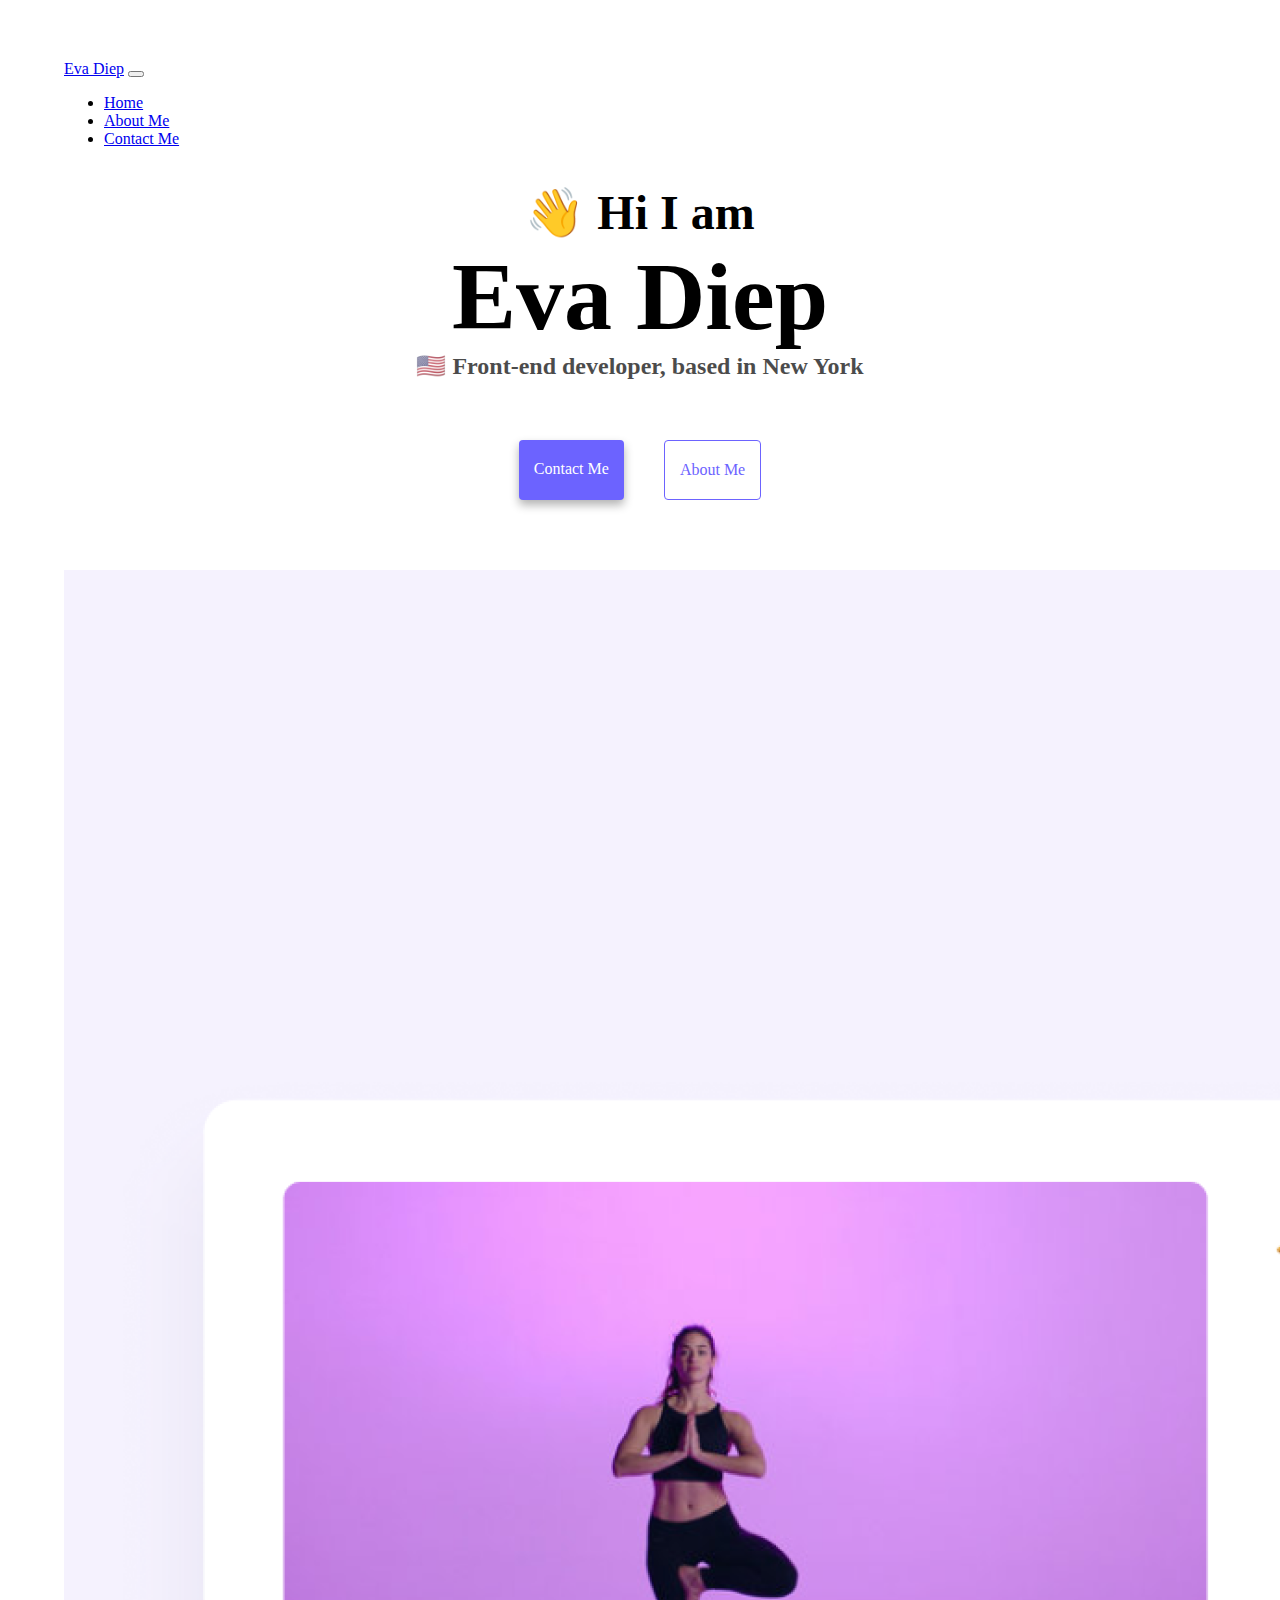
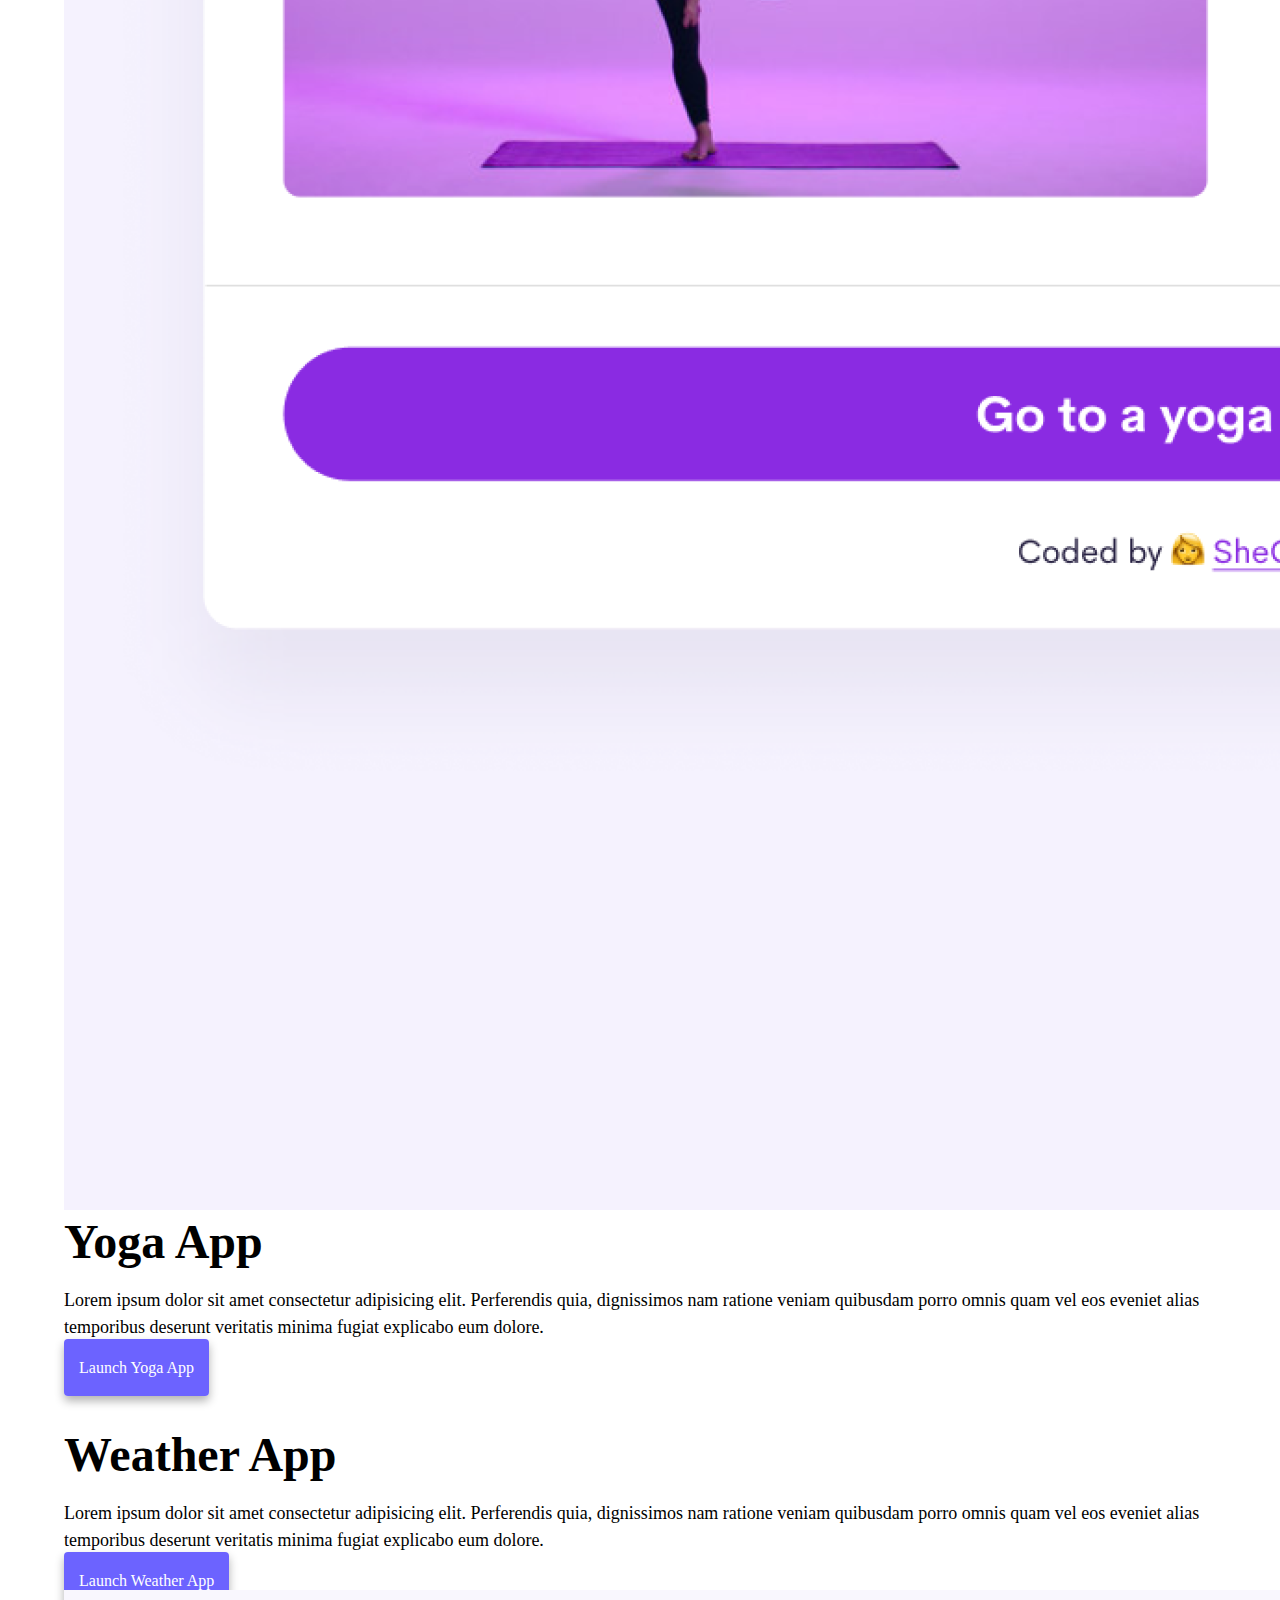
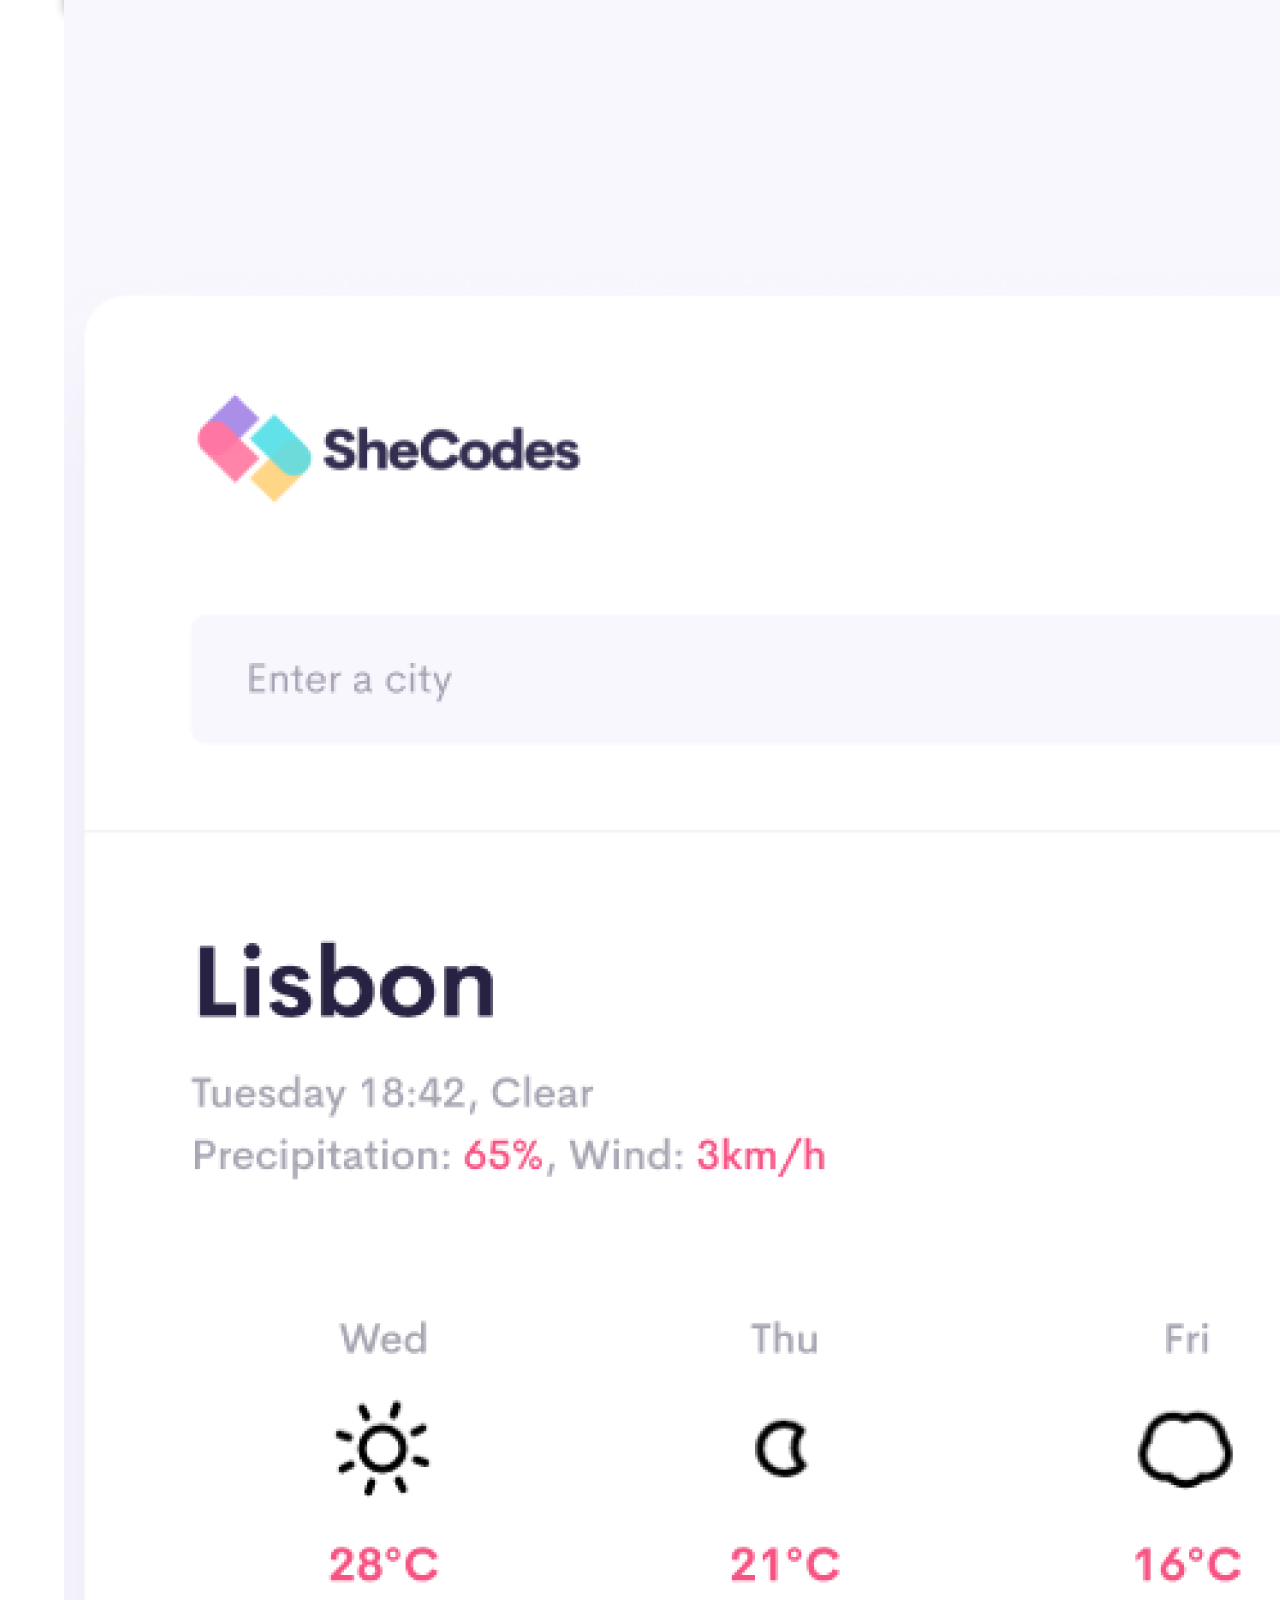
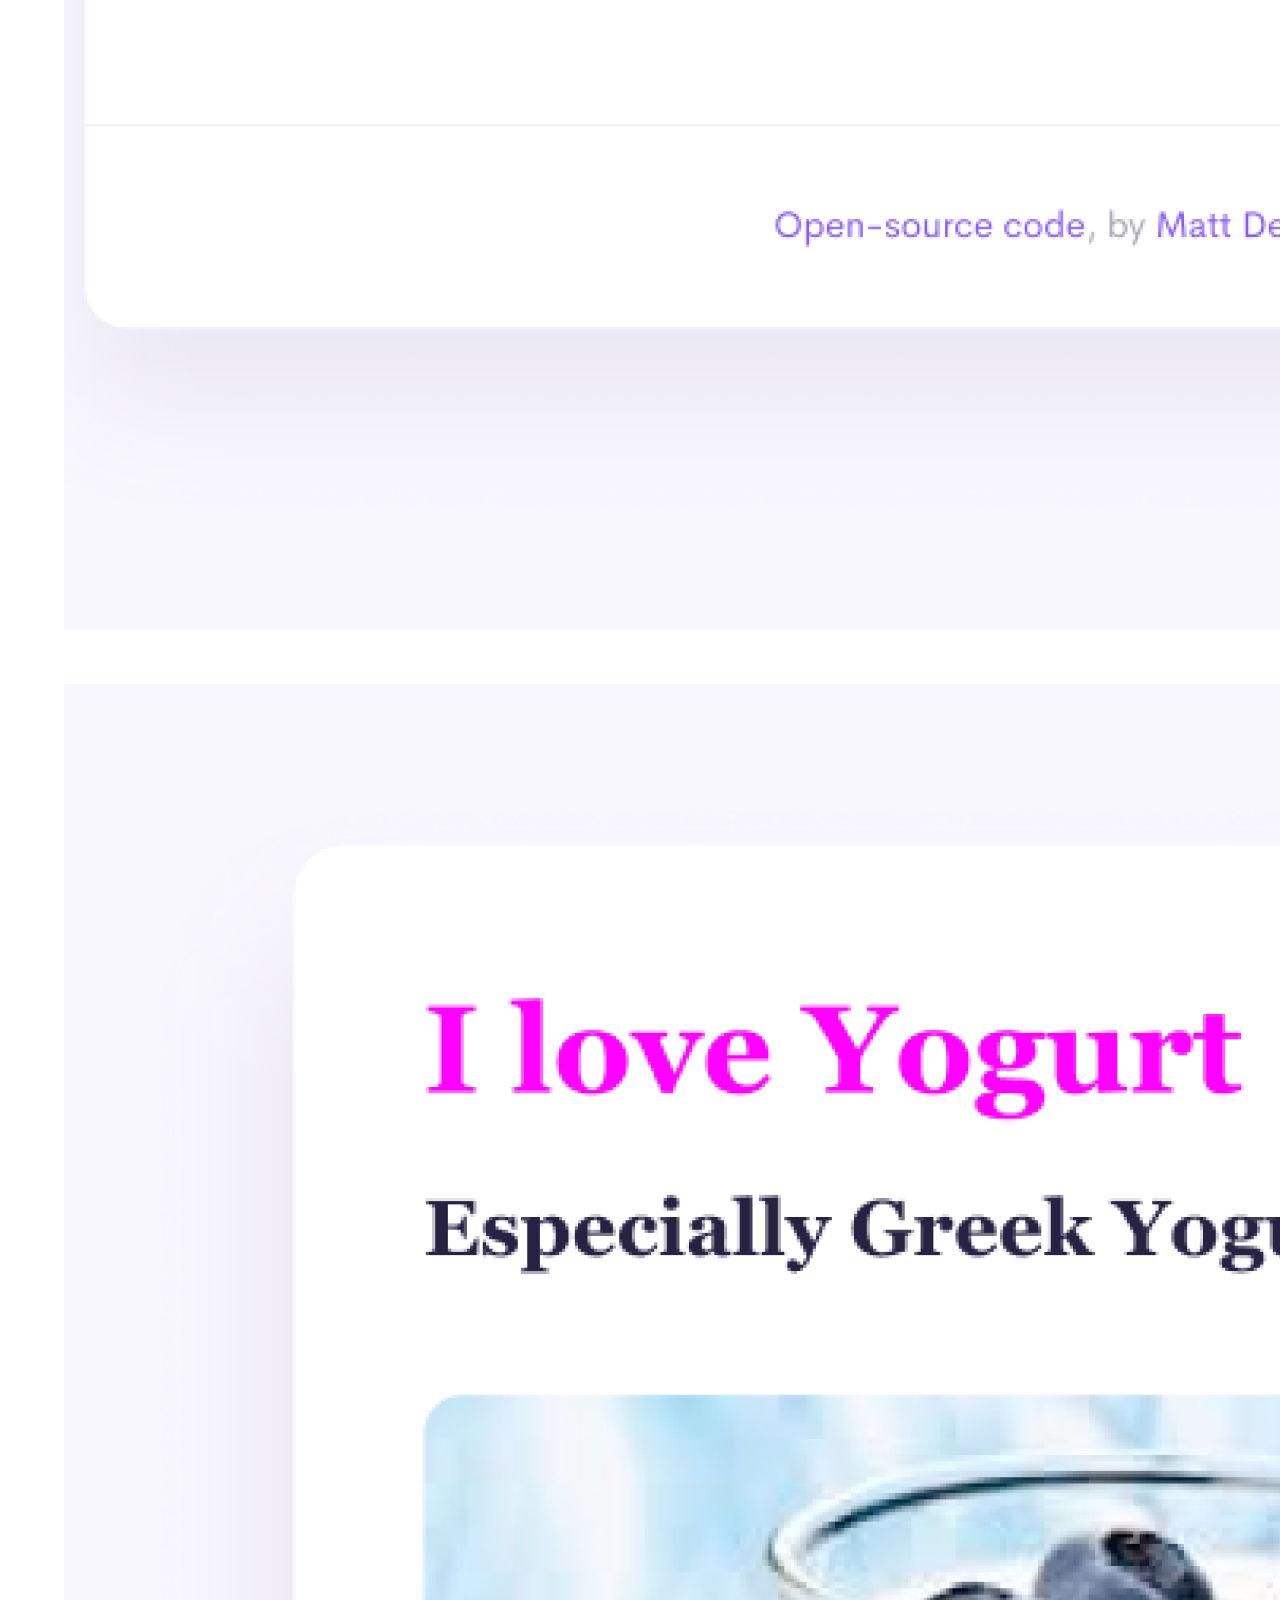
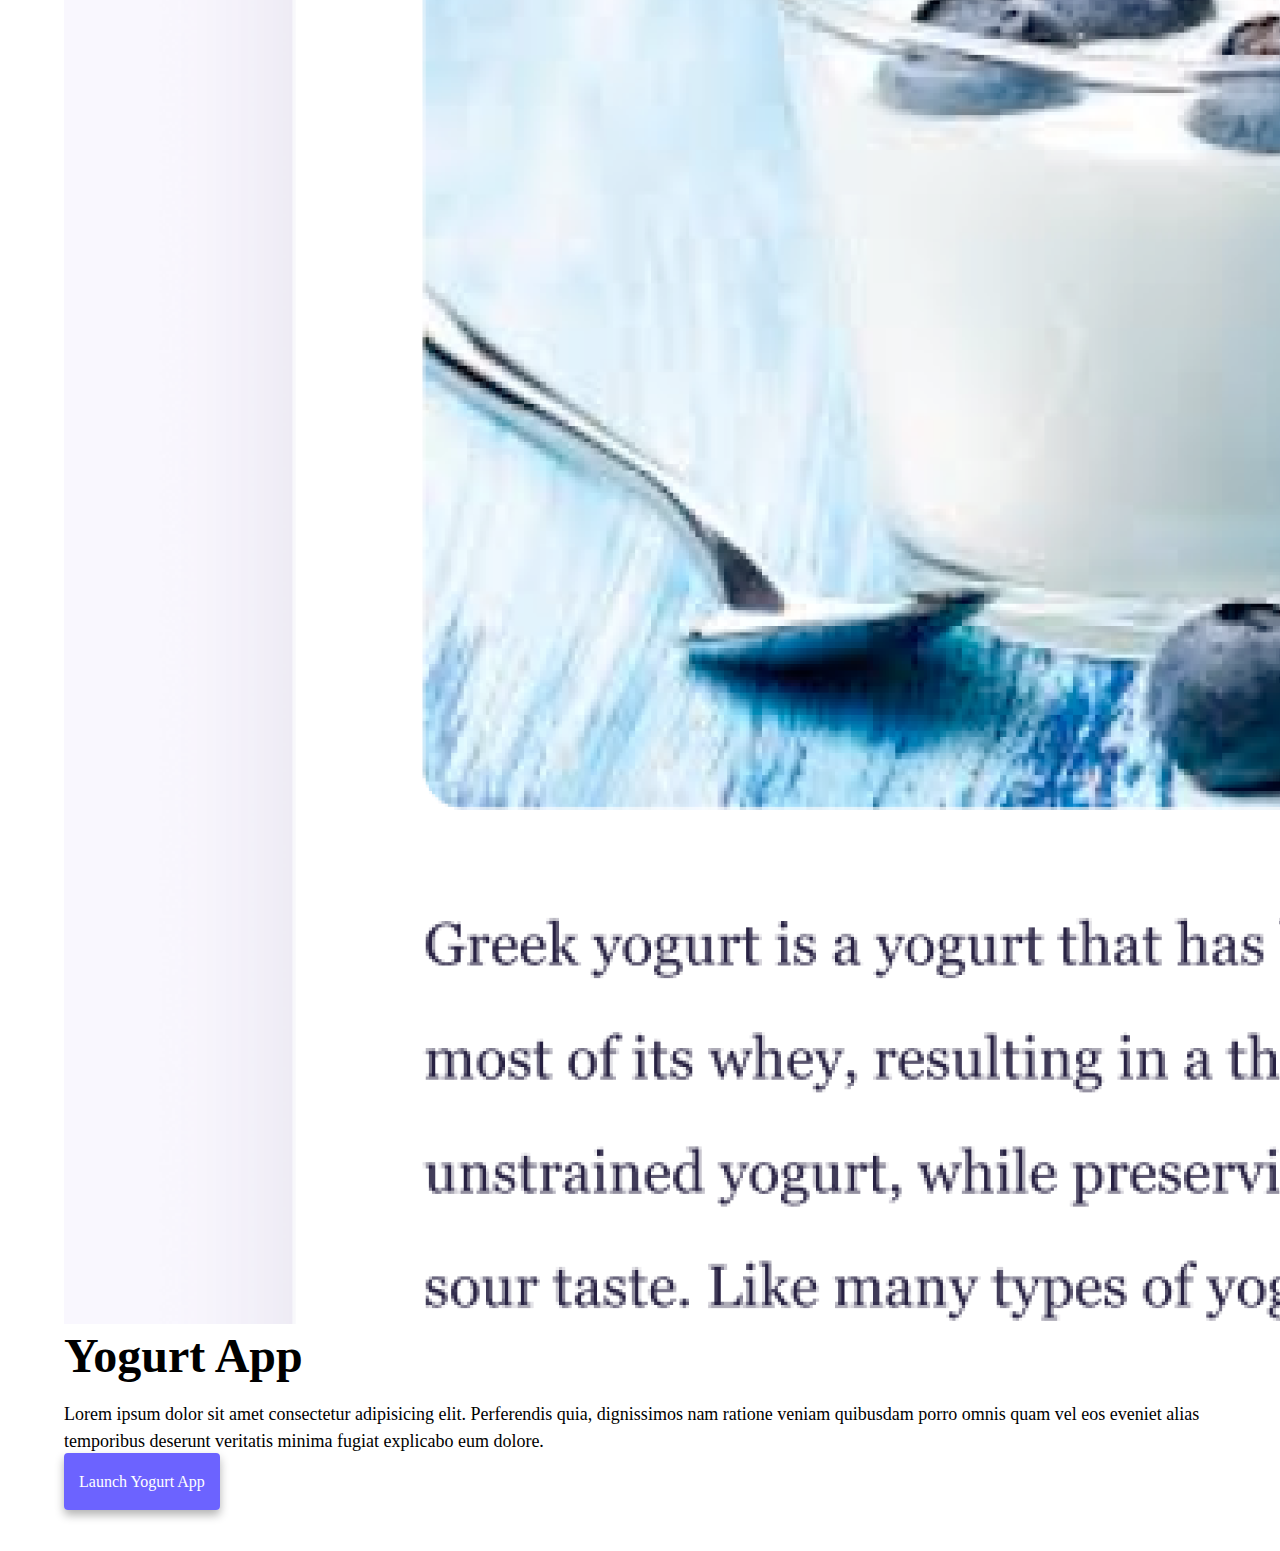
<file: index.html>
<!DOCTYPE html>
<html lang="en">
  <head>
    <meta charset="UTF-8" />
    <meta http-equiv="X-UA-Compatible" content="IE=edge" />
    <meta
      name="description"
      content="I am Eva Diep and this is my website."
    /> 
    <meta name="viewport" content="width=device-width, initial-scale=1.0" />
    <title>Eva Diep</title>
    <link href="https://cdn.jsdelivr.net/npm/bootstrap@5.1.0/dist/css/bootstrap.min.css" rel="stylesheet" integrity="sha384-KyZXEAg3QhqLMpG8r+8fhAXLRk2vvoC2f3B09zVXn8CA5QIVfZOJ3BCsw2P0p/We" crossorigin="anonymous">
    <script src="https://cdn.jsdelivr.net/npm/bootstrap@5.1.0/dist/js/bootstrap.bundle.min.js" integrity="sha384-U1DAWAznBHeqEIlVSCgzq+c9gqGAJn5c/t99JyeKa9xxaYpSvHU5awsuZVVFIhvj" crossorigin="anonymous"></script>
    <link rel="stylesheet" href="css/style.css" />
  </head>
  <body>
    <nav class="navbar navbar-expand-lg navbar-light bg-light fixed-top">
      <div class="container-fluid">
        <a class="navbar-brand" href="index.html" title="Eva Diep">Eva Diep</a>
        <button
          class="navbar-toggler"
          type="button"
          data-bs-toggle="collapse"
          data-bs-target="#navbarSupportedContent"
          aria-controls="navbarSupportedContent"
          aria-expanded="false"
          aria-label="Toggle navigation"
        >
          <span class="navbar-toggler-icon"></span>
        </button>
        <div class="collapse navbar-collapse" id="navbarSupportedContent">
          <ul class="navbar-nav me-auto mb-2 mb-lg-0">
              <li class="nav-item">
                  <a class="nav-link" aria-current="page" href="index.html" title="Home"
                    >Home</a
                  >
                </li>
            <li class="nav-item">
              <a class="nav-link" aria-current="page" href="about.html"
               title="About Me" >About Me</a
              >
            </li>
            <li class="nav-item">
              <a class="nav-link" href="about.html#contact" title="Contact Me">Contact Me</a>
            </li>
          </ul>
        </div>
      </div>
    </nav>
    <h2>👋 Hi I am</h2>
    <h1>Eva Diep</h1>
    <h3>🇺🇸 Front-end developer, based in New York</h3>
    <div class="navigation-links">
      <a href="about.html#contact" class="contact-link" title="Contact Me">Contact me</a>
      <a href="about.html" class="about-link" title="About Me">About me</a>
    </div>
    <div class="container-fluid">
      <div class="row mb-5">
        <div class="col-sm-6 p-0">
          <img src="images/yoga.png" alt="yoga" class="img-fluid rounded d-none d-sm-block" />
        </div>
        <div class="col-sm-6">
          <h2 class="left mb-5">Yoga App</h2>
          <p class="left mb-5">
            Lorem ipsum dolor sit amet consectetur adipisicing elit. Perferendis
            quia, dignissimos nam ratione veniam quibusdam porro omnis quam vel
            eos eveniet alias temporibus deserunt veritatis minima fugiat
            explicabo eum dolore.
          </p>
          <a href="#" class="link mb-5 btn project-link" title="Launch Yoga App">Launch Yoga App</a>
        </div>
        <div class="row">
          <div class="col-sm-6">
            <h2 class="left mb-5">Weather App</h2>
            <p class="left mb-5">
              Lorem ipsum dolor sit amet consectetur adipisicing elit. Perferendis
              quia, dignissimos nam ratione veniam quibusdam porro omnis quam vel
              eos eveniet alias temporibus deserunt veritatis minima fugiat
              explicabo eum dolore.
            </p>
            <a href="#" class="link mb-5 btn project-link" title="Launch Weather App">Launch Weather App</a>
          </div>
          <div class="col-sm-6">
            <img src="images/weather.png" alt="weather" class="img-fluid rounded d-none d-sm-block" />
          </div>
      </div>
      <div class="row mb-5">
        <div class="col-sm-6 p-0">
          <img src="images/yogurt.png" alt="yogurt" class="img-fluid rounded d-none d-sm-block" />
        </div>
        <div class="col-sm-6">
          <h2 class="left mb-5">Yogurt App</h2>
          <p class="left mb-5">
            Lorem ipsum dolor sit amet consectetur adipisicing elit. Perferendis
            quia, dignissimos nam ratione veniam quibusdam porro omnis quam vel
            eos eveniet alias temporibus deserunt veritatis minima fugiat
            explicabo eum dolore.
          </p>
          <a href="#" class="link mb-5 btn project-link" title="Launch Yogurt App">Launch Yogurt App</a>
        </div>
    </div>
  </body>
</html>
</file>
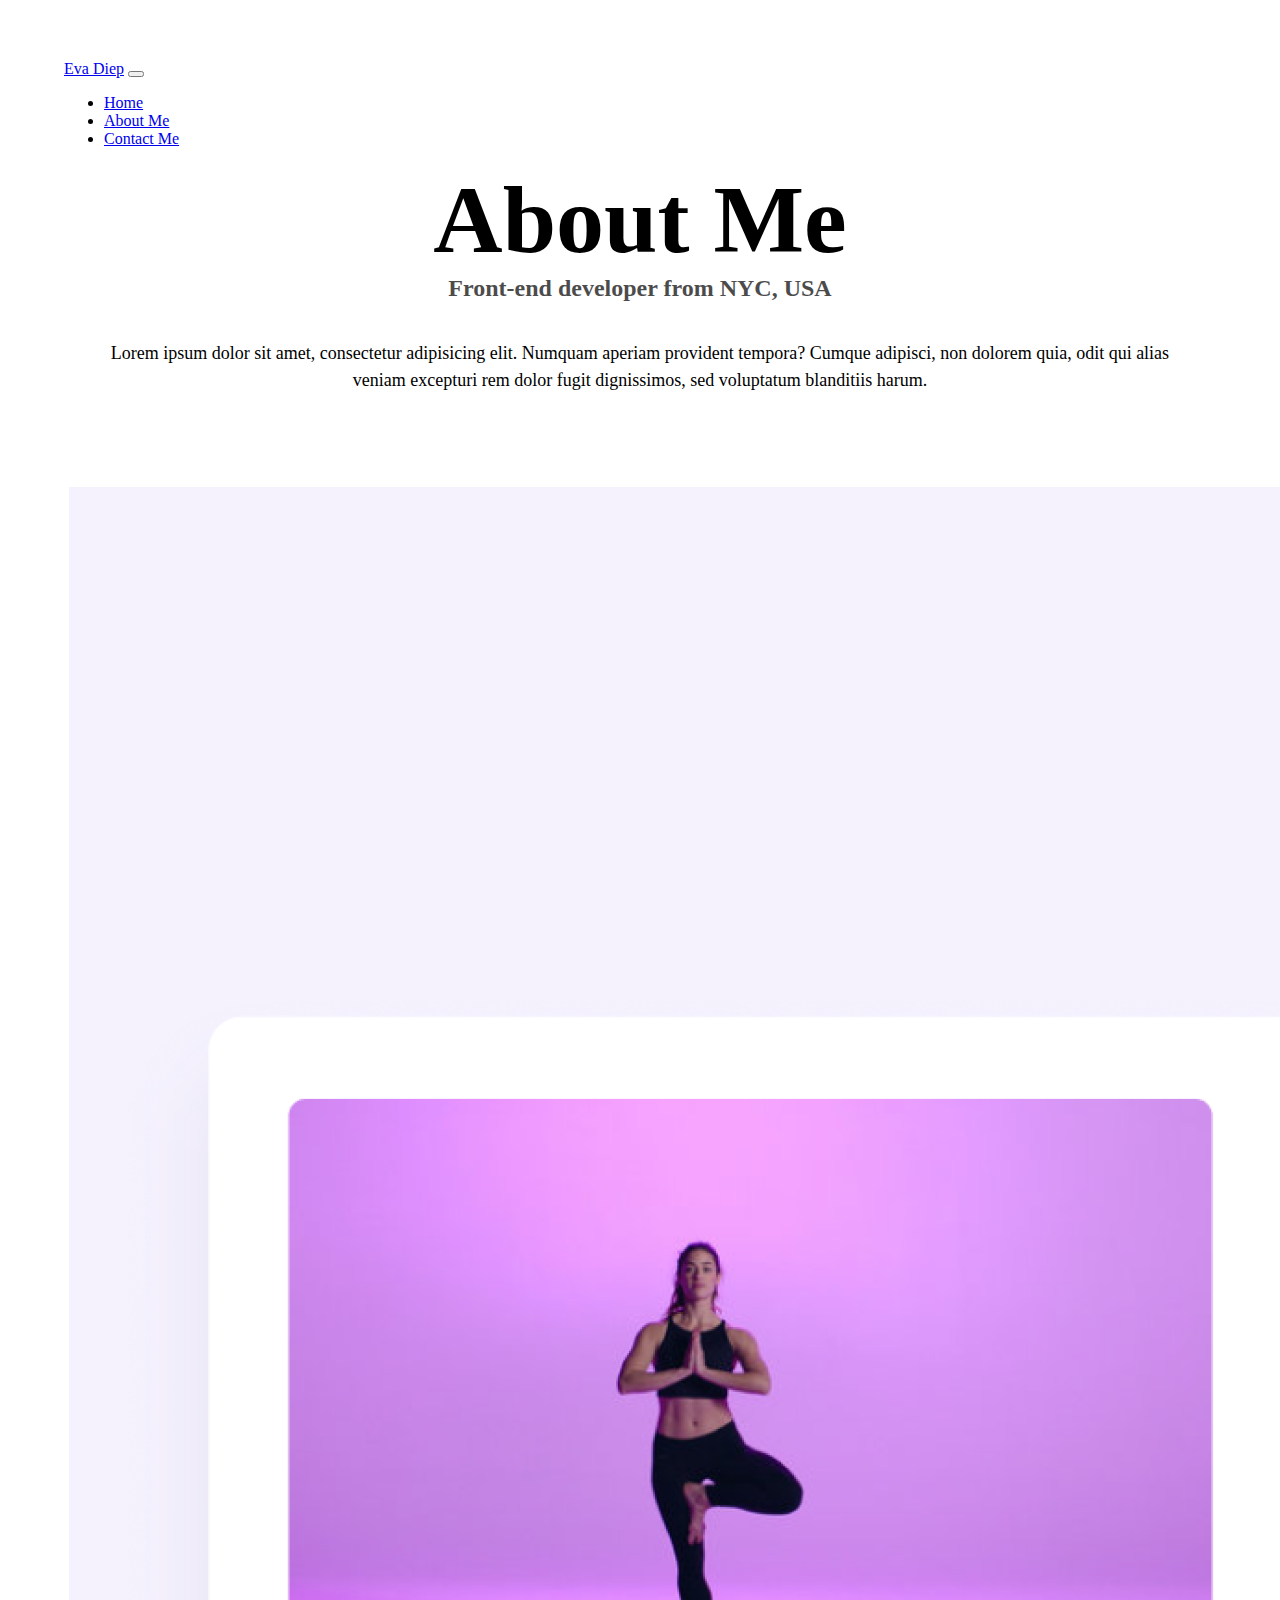
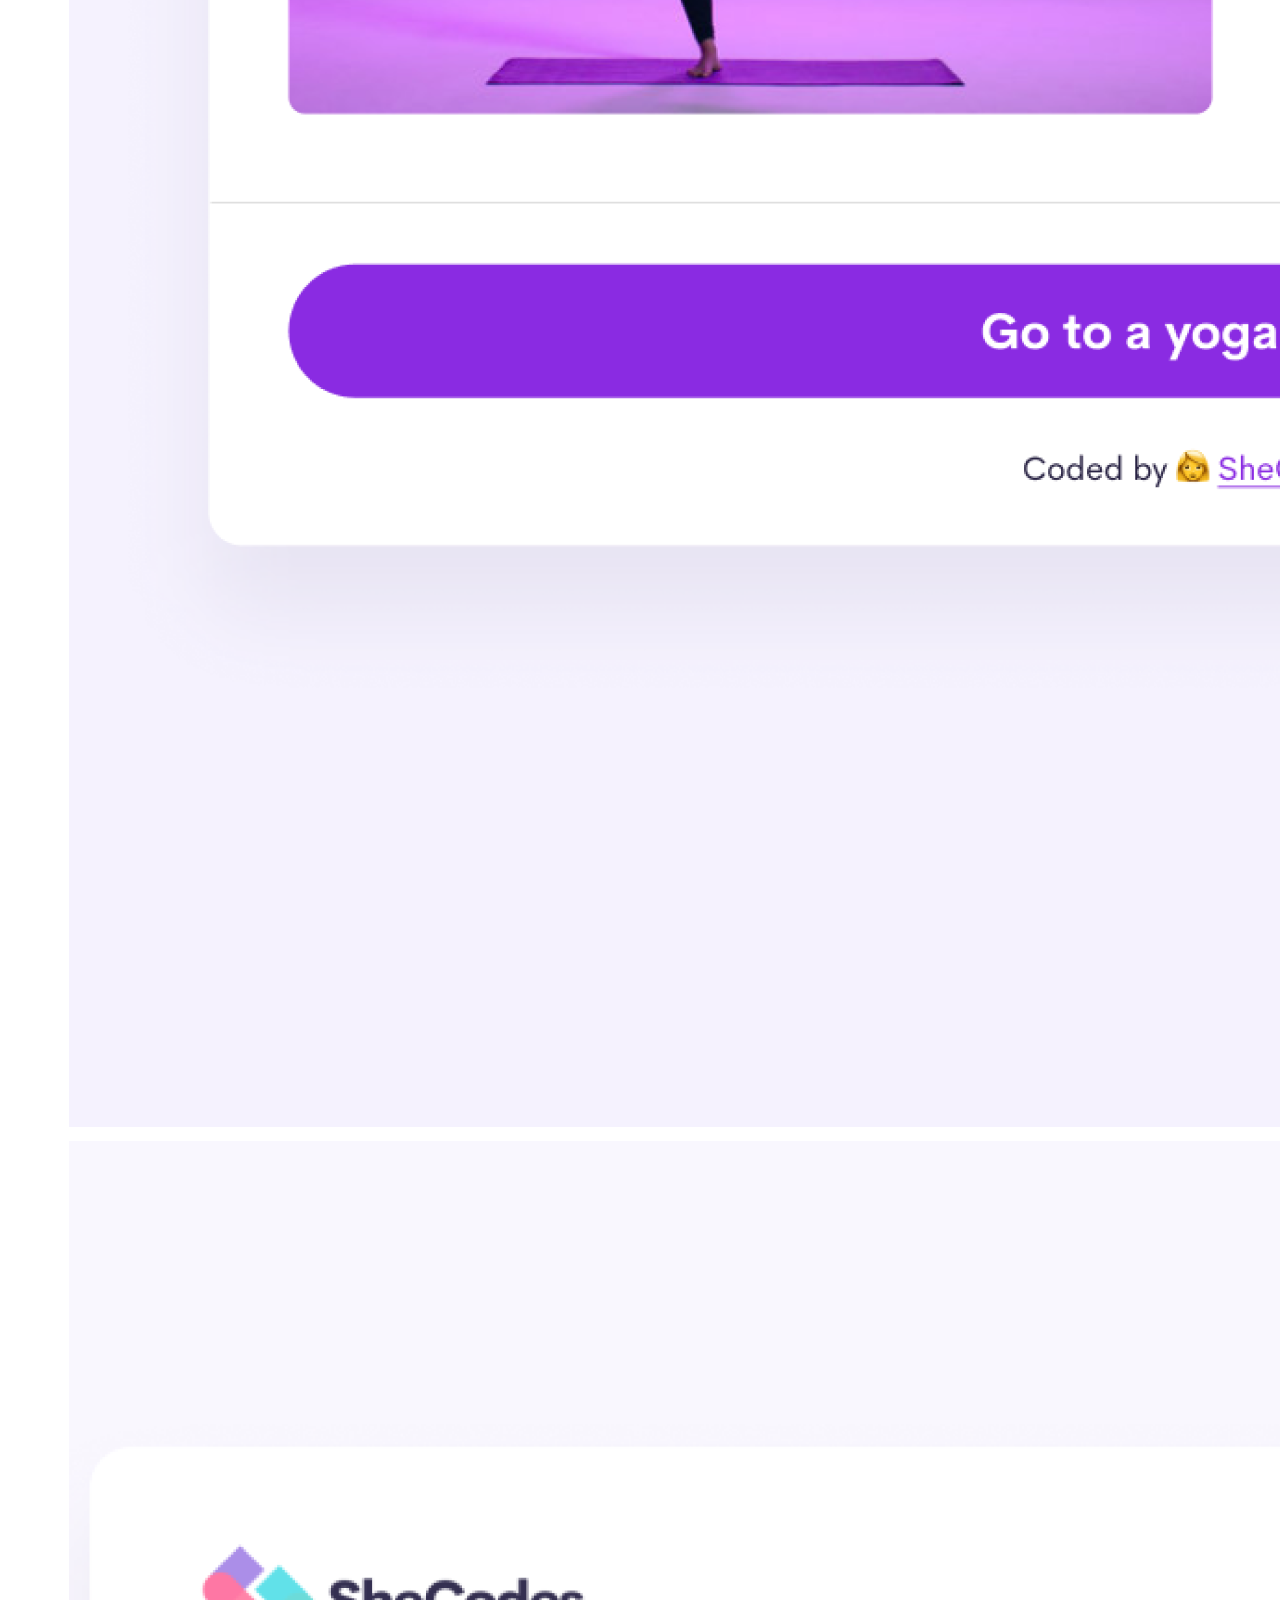
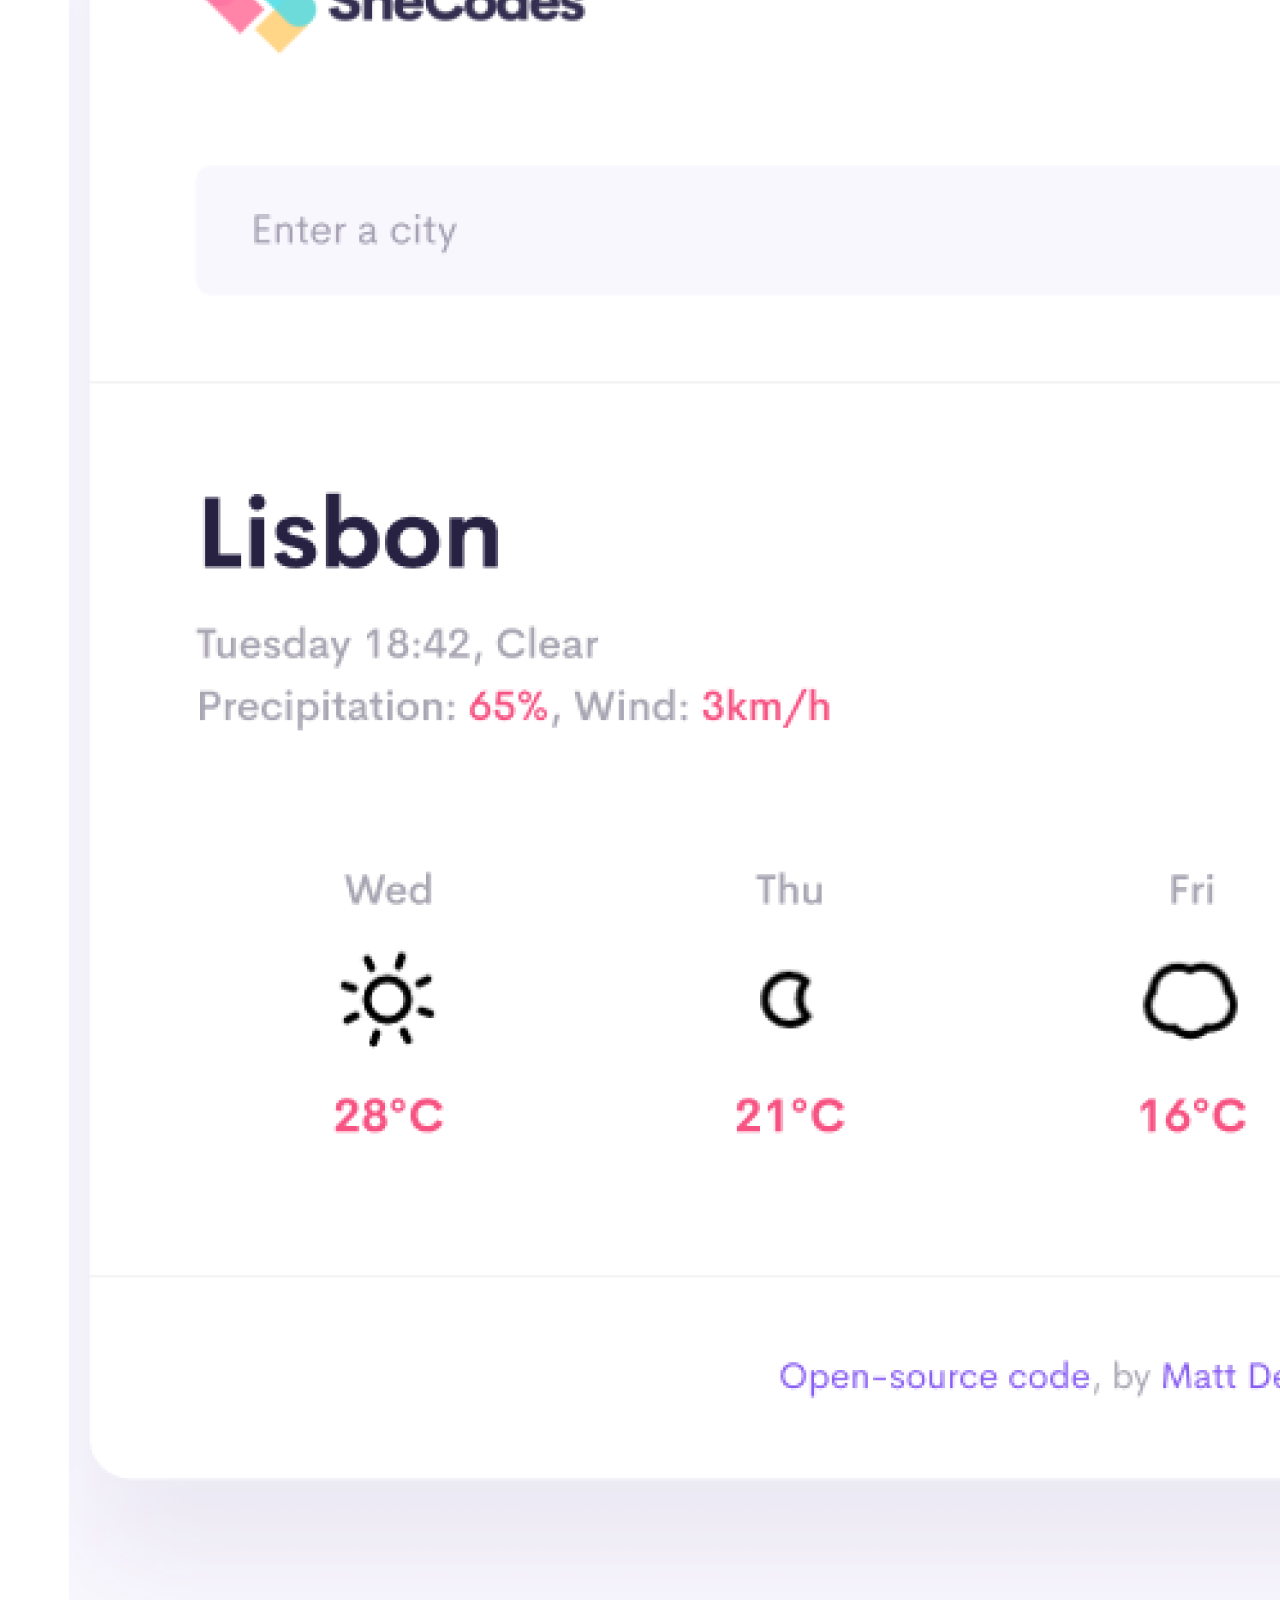
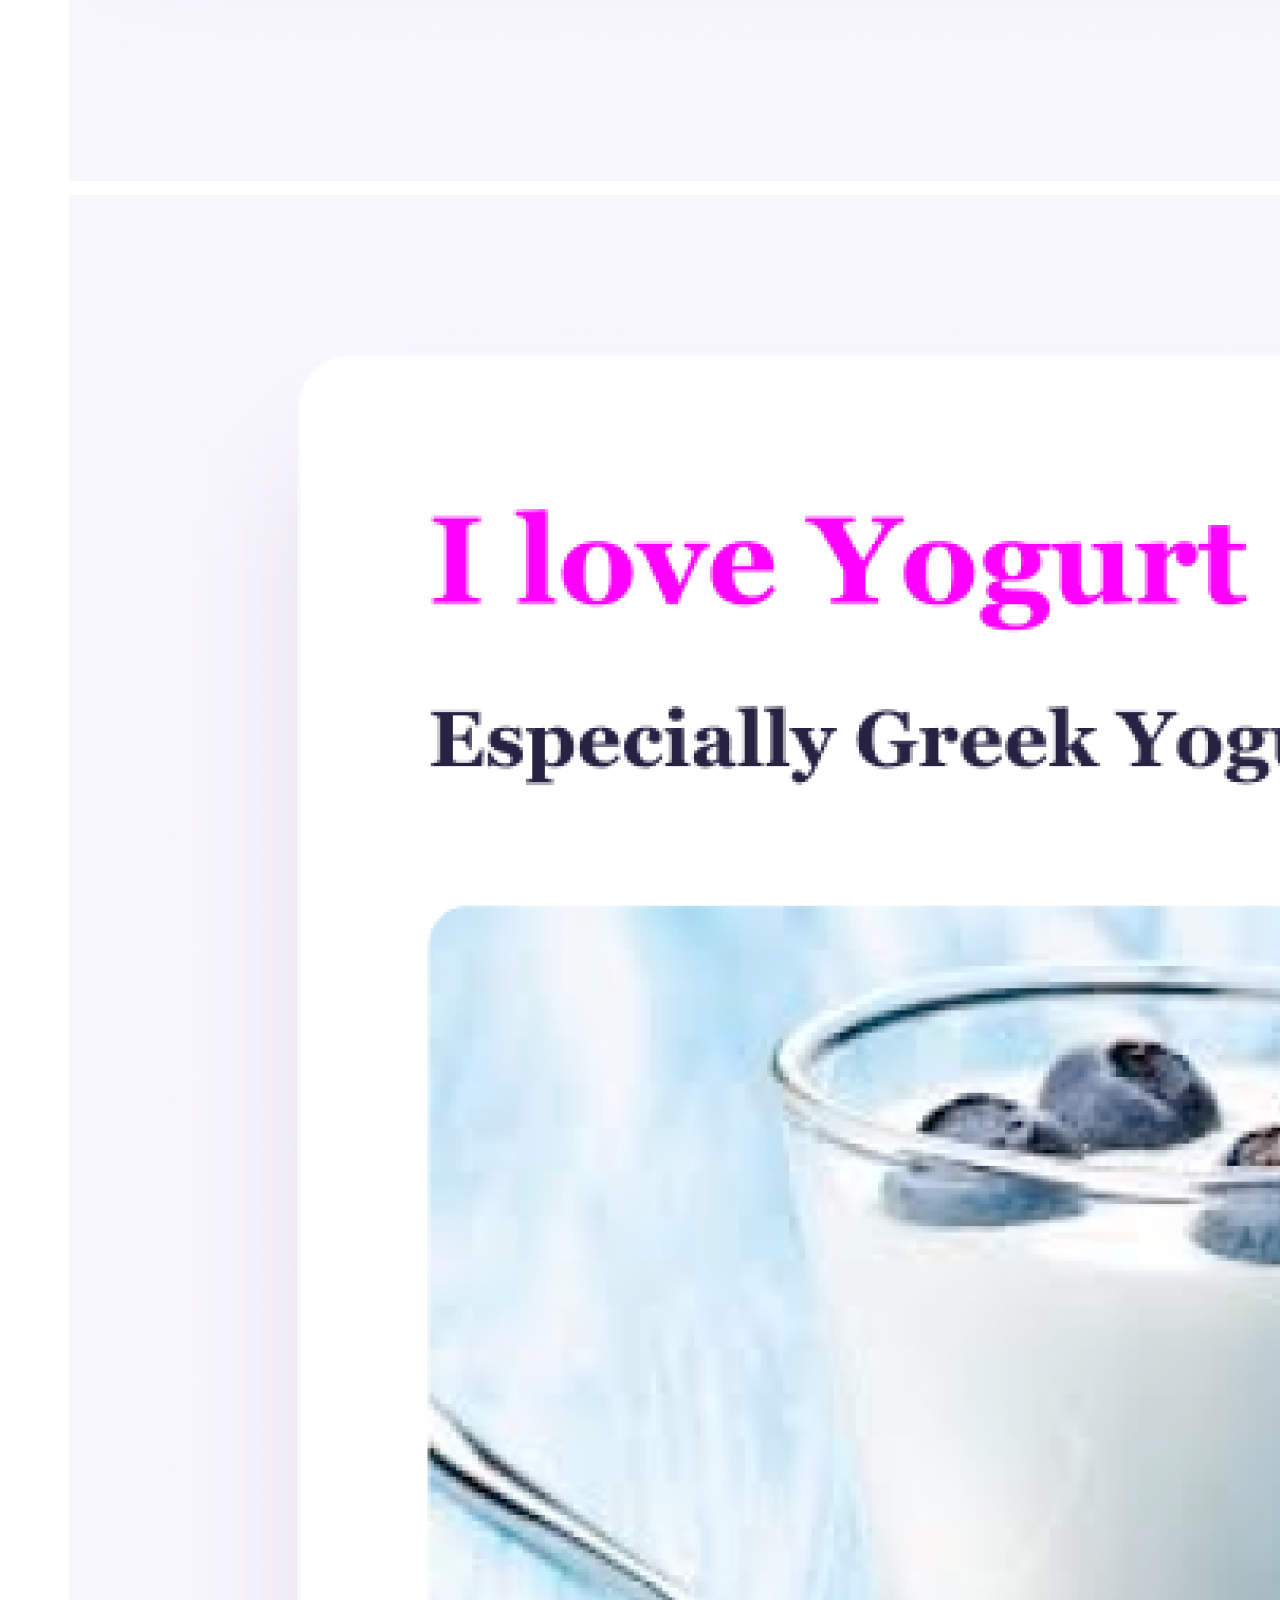
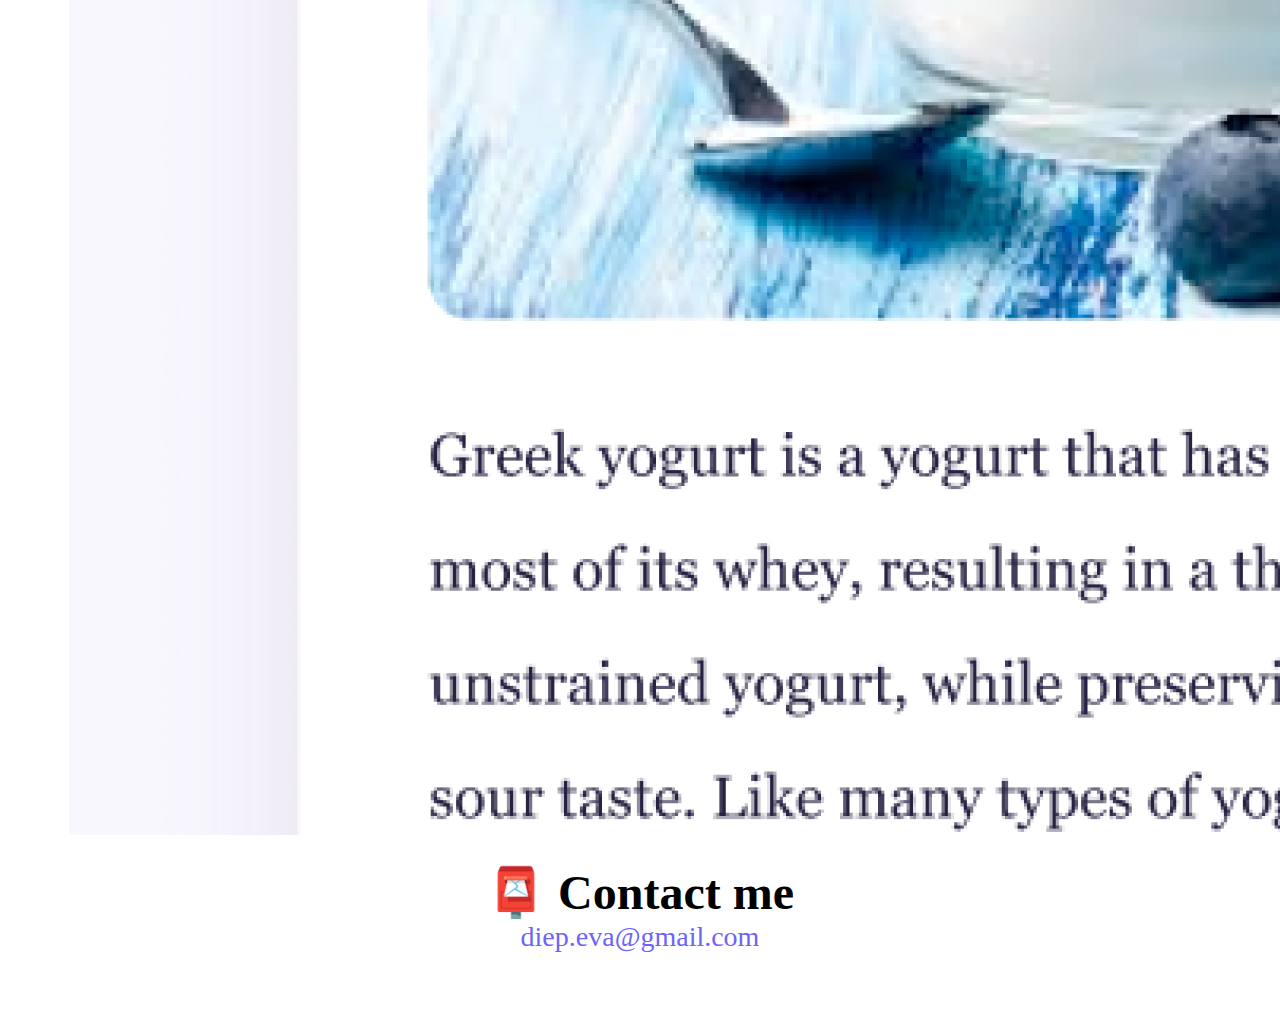
<file: about.html>
<!DOCTYPE html>
<html lang="en">
  <head>
    <meta charset="UTF-8" />
    <meta http-equiv="X-UA-Compatible" content="IE=edge" />
    <meta name="viewport" content="width=device-width, initial-scale=1.0" />
    <meta
      name="description"
      content="I am Eva Diep and this is a bit about me."
    />

    <title>About Eva</title>
    <link
      href="https://cdn.jsdelivr.net/npm/bootstrap@5.1.0/dist/css/bootstrap.min.css"
      rel="stylesheet"
      integrity="sha384-KyZXEAg3QhqLMpG8r+8fhAXLRk2vvoC2f3B09zVXn8CA5QIVfZOJ3BCsw2P0p/We"
      crossorigin="anonymous"
    />
    <script
      src="https://cdn.jsdelivr.net/npm/bootstrap@5.1.0/dist/js/bootstrap.bundle.min.js"
      integrity="sha384-U1DAWAznBHeqEIlVSCgzq+c9gqGAJn5c/t99JyeKa9xxaYpSvHU5awsuZVVFIhvj"
      crossorigin="anonymous"
    ></script>
    <link rel="stylesheet" href="css/style.css" />
  </head>
  <body>
    <nav class="navbar navbar-expand-lg navbar-light bg-light fixed-top">
      <div class="container-fluid">
        <a class="navbar-brand" href="index.html" title="Eva Diep">Eva Diep</a>
        <button
          class="navbar-toggler"
          type="button"
          data-bs-toggle="collapse"
          data-bs-target="#navbarSupportedContent"
          aria-controls="navbarSupportedContent"
          aria-expanded="false"
          aria-label="Toggle navigation"
        >
          <span class="navbar-toggler-icon"></span>
        </button>
        <div class="collapse navbar-collapse" id="navbarSupportedContent">
          <ul class="navbar-nav me-auto mb-2 mb-lg-0">
            <li class="nav-item">
              <a
                class="nav-link"
                aria-current="page"
                href="index.html"
                title="Home"
                >Home</a
              >
            </li>
            <li class="nav-item">
              <a
                class="nav-link"
                aria-current="page"
                href="about.html"
                title="About Me"
                >About Me</a
              >
            </li>
            <li class="nav-item">
              <a class="nav-link" href="about.html#contact" title="Contact Me"
                >Contact Me</a
              >
            </li>
          </ul>
        </div>
      </div>
    </nav>
    <h1 class="pt-5">About Me</h1>
    <h3 class="center">Front-end developer from NYC, USA</h3>
    <p>
      Lorem ipsum dolor sit amet, consectetur adipisicing elit. Numquam aperiam
      provident tempora? Cumque adipisci, non dolorem quia, odit qui alias
      veniam excepturi rem dolor fugit dignissimos, sed voluptatum blanditiis
      harum.
    </p>
    <div class="container pb-5">
      <div class="row">
        <div class="col-sm-4">
          <img
            src="images/yoga.png"
            alt="yoga"
            class="img-fluid rounded shadow border-5 border-white"
          />
        </div>

        <div class="col-sm-4">
          <img
            src="images/weather.png"
            alt="weather"
            class="img-fluid rounded shadow border-5 border-white"
          />
        </div>

        <div class="col-sm-4">
          <img
            src="images/yogurt.png"
            alt="yogurt"
            class="img-fluid shadow border-5 border-white rounded"
          />
        </div>
      </div>
    </div>

    <div id="contact">
      <h2>📮 Contact me</h2>
      <a
        href="mailto:diep.eva@gmail.com"
        class="email-link"
        title="diep.eva@gmail.com"
      >
        diep.eva@gmail.com
      </a>
    </div>
  </body>
</html>
</file>
<file: css/style.css>
:root {
  --primary-color: #6c63ff;
  --secondary-color: #f5f2fe;
  --box-shadow: 0 5px 10px rgba(0, 0, 0, 0.3);
  --background-color: #ffffff;
}

body {
  margin: 60px auto;
  max-width: 90%;
  background: var(--background-color);
}

h1,
h2,
h3 {
  text-align: center;
  margin: 0;
}

h1 {
  font-size: 96px;
}

h2 {
  font-size: 48px;
  padding-top: 20px;
}

h3 {
  font-size: 24px;
  opacity: 0.7;
}

p {
  /* background: var(--secondary-color); */
  padding: 20px;
  border-radius: 4px;
  font-size: 18px;
  line-height: 1.5;
  text-align: center;
}

.navigation-links {
  display: flex;
  margin-top: 40px;
  justify-content: center;
}

.navigation-links a {
  margin: 20px;
  border-radius: 4px;
  padding: 20px 15px;
  text-decoration: none;
  text-transform: capitalize;
}

.contact-link {
  background: var(--primary-color);
  box-shadow: var(--box-shadow);
  color: white;
}

.about-link {
  color: var(--primary-color);
  border: 1px solid var(--primary-color);
}

.homepage-link {
  color: var(--primary-color);
  text-align: center;
  display: block;
}

.about-paragraphs {
  display: flex;
  margin: 30px 0;
}

.about-paragraphs p {
  margin: 10px;
}

.email-link {
  display: flex;
  justify-content: center;
  color: var(--primary-color);
  font-size: 28px;
  text-decoration: none;
}

.email-link:hover {
  text-decoration: underline;
}
.link {
  border-radius: 4px;
  padding: 20px 15px;
  text-decoration: none;
  text-transform: capitalize;
  background: var(--primary-color);
  box-shadow: var(--box-shadow);
  color: white;
}
.left {
  text-align: left;
  padding: 0px;
}
.row {
  padding-top: 50px;
}
.center {
  text-align: center;
}
.border-white {
  padding: 5px;
}

@media (max-width: 576px) {
  h1 {
    font-size: 48px;
    line-height: 1.5;
    text-align: center !important;
  }
  h2 {
    font-size: 32px;
    text-align: center !important;
  }
  .project-link {
    display: block;
    text-align: center;
    margin: 0 20px;
  }
  p {
    text-align: center !important;
  }
}
</file>
